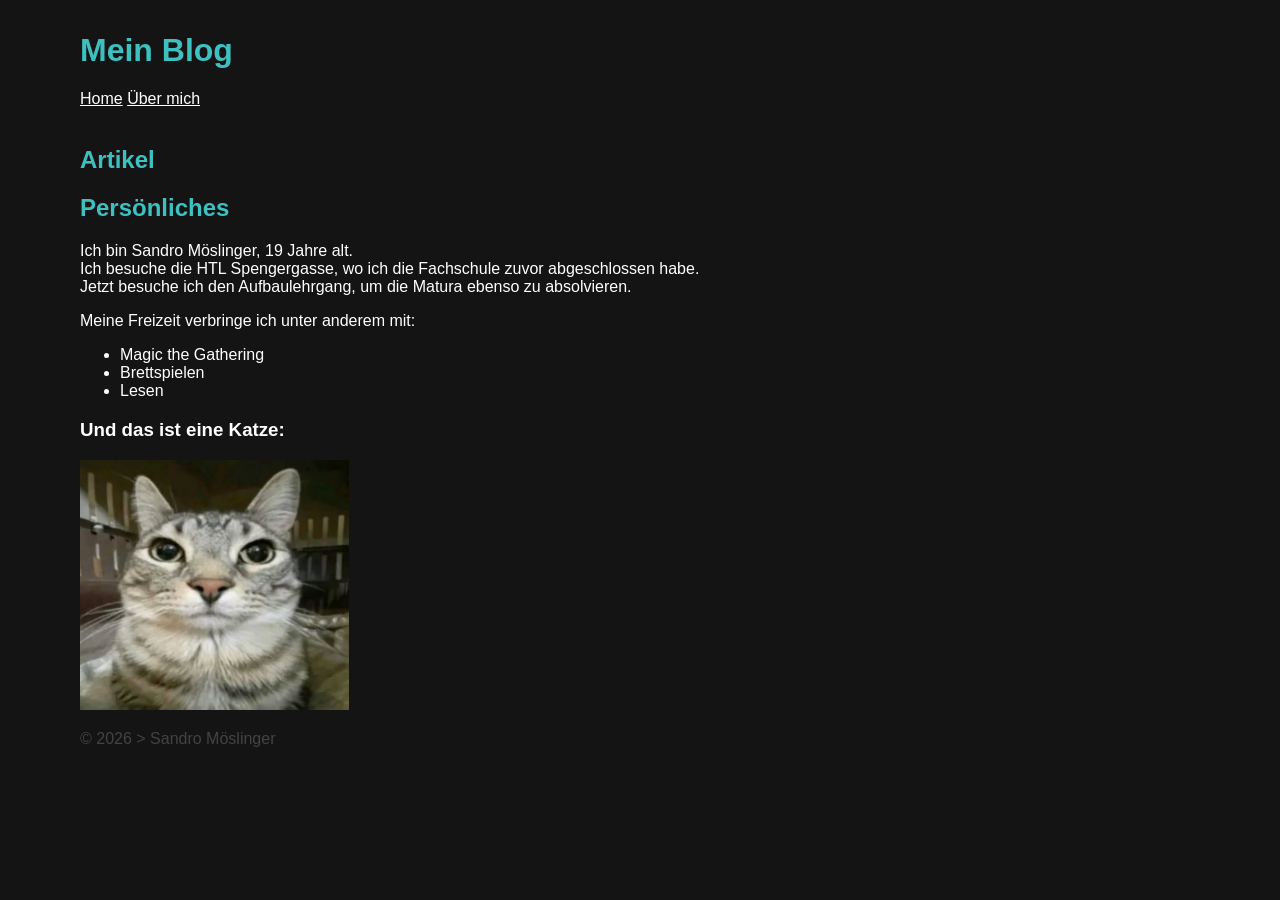
<file: html-css/20260922-ueberMich/index.html>
<!DOCTYPE html>
<html lang="en">
<head>
    <meta charset="UTF-8">
    <meta name="viewport" content="width=device-width, initial-scale=1.0">
    <title>Über mich</title>
    <link rel=stylesheet href="style.css">
</head>
<body>
    <header>
        <h1 class="ueberschrift">Mein Blog</h1>
        <nav>
            <a href="index.html">Home</a>
            <a href="">Über mich</a>
        </nav>
        <br>
    </header>
    <main> 
        <section>
            <h2 class="ueberschrift">Artikel</h2>   
            <article>
                <h2 class="ueberschrift">Persönliches</h2>
                Ich bin Sandro Möslinger, 19 Jahre alt.<br>
                Ich besuche die HTL Spengergasse, wo ich die Fachschule zuvor abgeschlossen habe.<br>
                Jetzt besuche ich den Aufbaulehrgang, um die Matura ebenso zu absolvieren.<br>
            </article>
            <aside>
                <p>Meine Freizeit verbringe ich unter anderem mit:</p>
                <ul>
                    <li>Magic the Gathering</li>
                    <li>Brettspielen</li>
                    <li>Lesen</li>
                </ul>
            </aside>
        </section> 
        <section>
            <h3>Und das ist eine Katze:</h3>   
            <aside>   
                <img src="./img/cat.png" alt="cat" height="250">
            </aside>
        </section>    
    </main>
    <footer>
        <p>&copy; 2026 &gt; Sandro Möslinger</p>
    </footer>
</body>
</html>
</file>
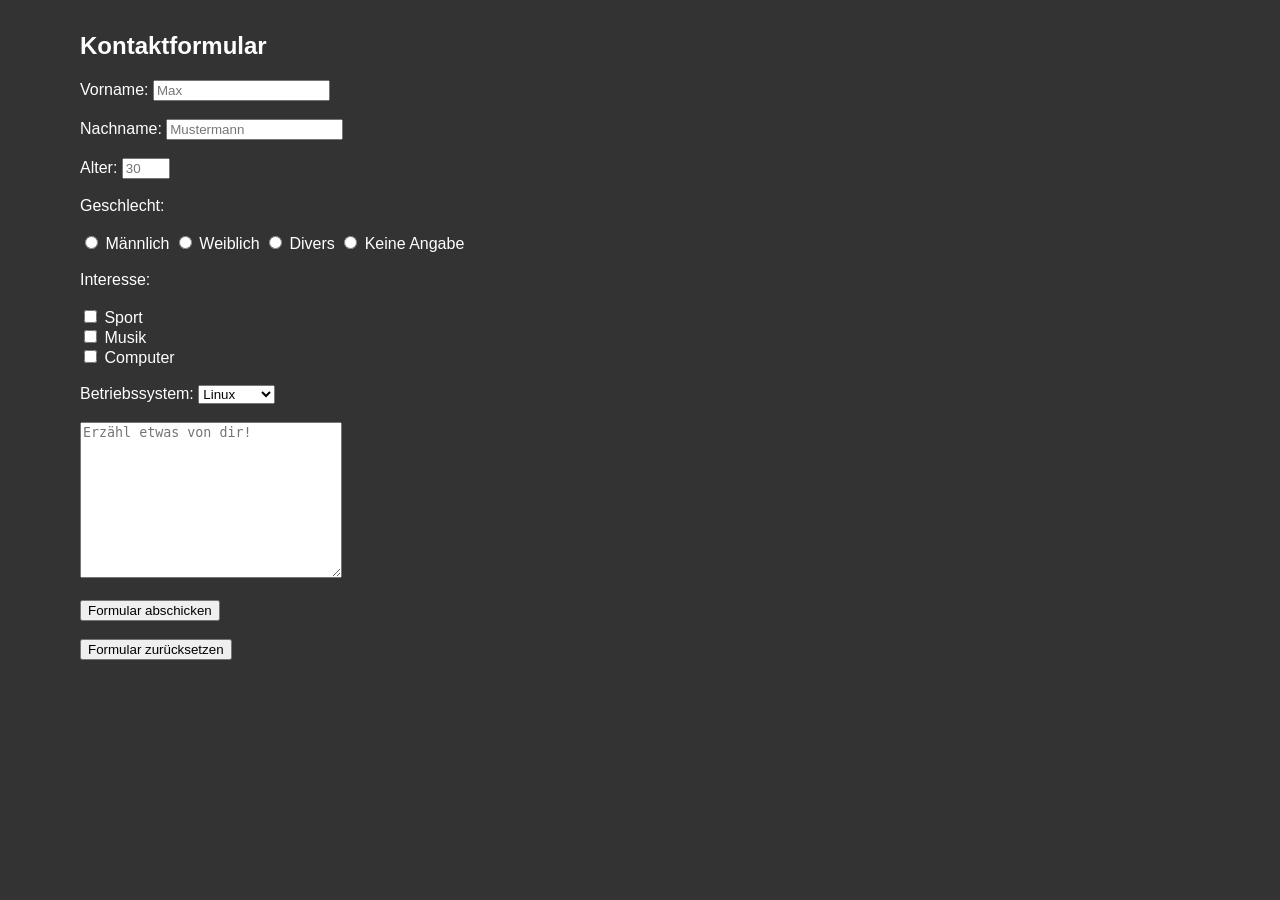
<file: html-css/20261006-formulare/index.html>
<!DOCTYPE html>
<html lang="en">

<head>
    <meta charset="UTF-8">
    <meta name="viewport" content="width=device-width, initial-scale=1.0">
    <title>Möslinger</title>
    <link rel="stylesheet" href="style.css">
</head>

<body>
    <h2>Kontaktformular</h2>
    <form action="mailto:moe220094@spengergasse.at?subject=Kontaktformular" method="post" enctype="text/plain">
        Vorname:
        <input type="text" name="vorname" placeholder="Max" required>
        <br><br>
        Nachname:
        <input type="text" name="nachname" placeholder="Mustermann" required>
        <br><br>
        Alter:
        <input type="number" name="alter" placeholder="30" required min="16" max="99">
        <br><br>
        Geschlecht: <br><br>
        <input type="radio" name="geschlecht" value="m"> Männlich
        <input type="radio" name="geschlecht" value="w"> Weiblich
        <input type="radio" name="geschlecht" value="d"> Divers
        <input type="radio" name="geschlecht" value="null"> Keine Angabe
        <br><br>
        Interesse:
        <br><br>
        <input type="checkbox" name="interessen" value="sport"> Sport
        <br>
        <input type="checkbox" name="interessen" value="musik"> Musik
        <br>
        <input type="checkbox" name="interessen" value="computer"> Computer
        <br><br>
        Betriebssystem:
        <select name="os">
            <option value="linux">Linux</option>
            <option value="windows">Windows</option>
            <option value="macos">macOS</option>
        </select>
        <br><br>
        <textarea name="info" cols="30" rows="10" placeholder="Erzähl etwas von dir!"></textarea>
        <br><br>
        <input type="submit" value="Formular abschicken">
        <br><br>
        <input type="reset" value="Formular zurücksetzen">
    </form>
</body>

</html>
</file>
<file: html-css/20260922-ueberMich/style.css>
body {
    background-color: rgba(0, 0, 0, 0.92);
    color: #ffffff;
    
    box-sizing: border-box;
    margin: 5rem;
    margin-top: 2rem;

    font-family: sans-serif;

}

.ueberschrift{
    color: rgba(62,192,192,1);
}

footer{
    color: rgba(255,255,255,0.2);
    margin-top: auto;
}

a:hover{
    color:aqua;
}

a{
    color: #ffffff;
}
</file>
<file: html-css/20261006-formulare/style.css>
body {
    background-color: rgba(0, 0, 0, 0.80);
    color: #ffffff;
    
    box-sizing: border-box;
    margin: 5rem;
    margin-top: 2rem;

    font-family: sans-serif;

}

.ueberschrift{
    color: rgba(62,192,192,1);
}

footer{
    color: rgba(255,255,255,0.2);
    margin-top: auto;
}

a:hover{
    color:aqua;
}

a{
    color: #ffffff;
}
</file>
